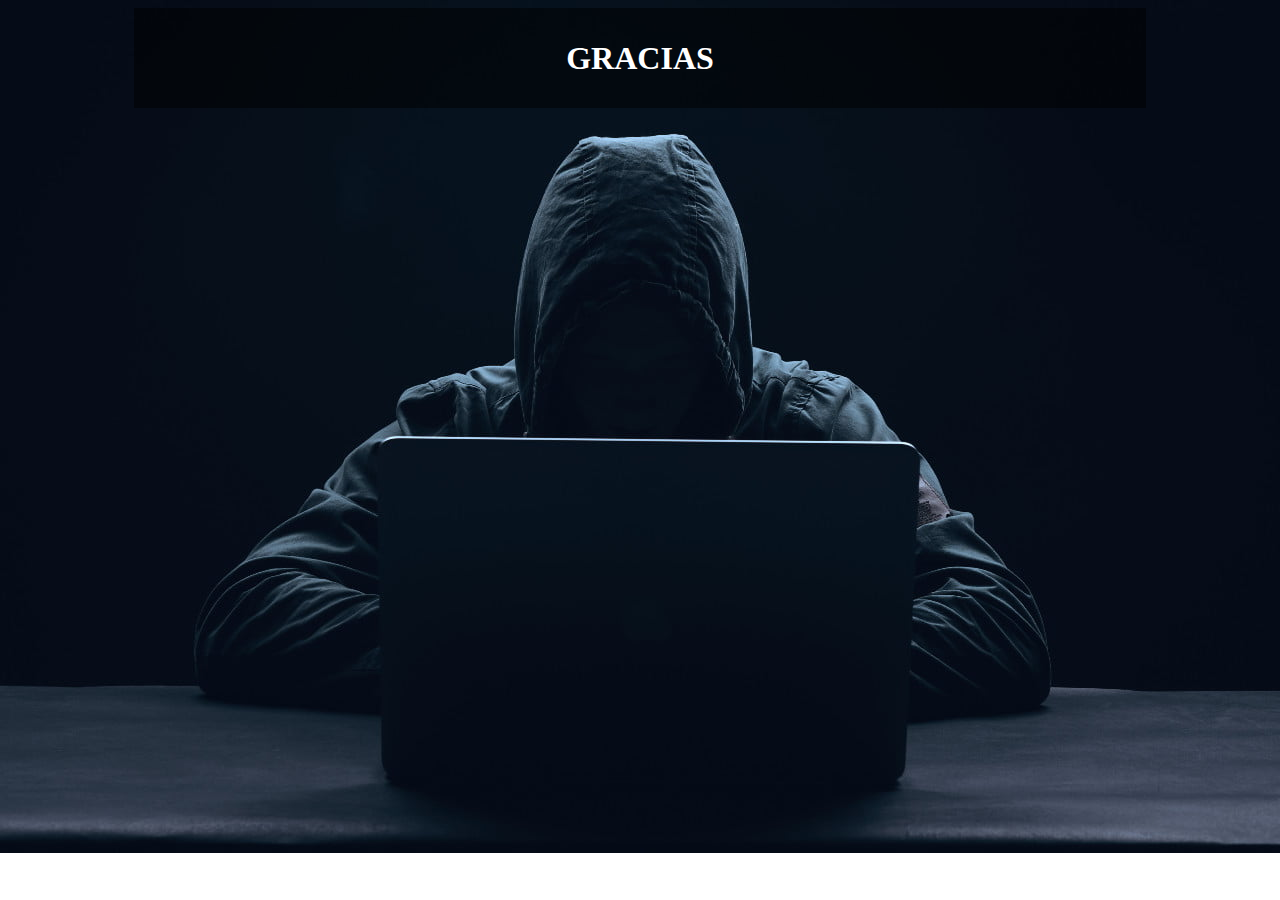
<file: gracias.html>
<!DOCTYPE html>
<html lang="en">
<head>
    <meta charset="UTF-8">
    <meta name="viewport" content="width=device-width, initial-scale=1.0">
    <meta http-equiv="X-UA-Compatible" content="ie=edge">
    <title>Document</title>
    <link rel="stylesheet" href="css/gracias.css">
</head>
<body>
    <h1>GRACIAS</h1>
</body>
</html>
</file>
<file: css/gracias.css>
body{
    background-image: url(/img/hacker.jpg);
    background-repeat: no-repeat;
    background-size: cover;
}

h1{
    background: rgba(0, 0, 0, 0.5);
    width: 80%;
    height: 100px;
    margin: auto;
    color: white;
    font-family: Cambria, Cochin, Georgia, Times, 'Times New Roman', serif;
    text-align: center;
    display: flex;
    justify-content: center;
    align-items: center;
}
</file>
